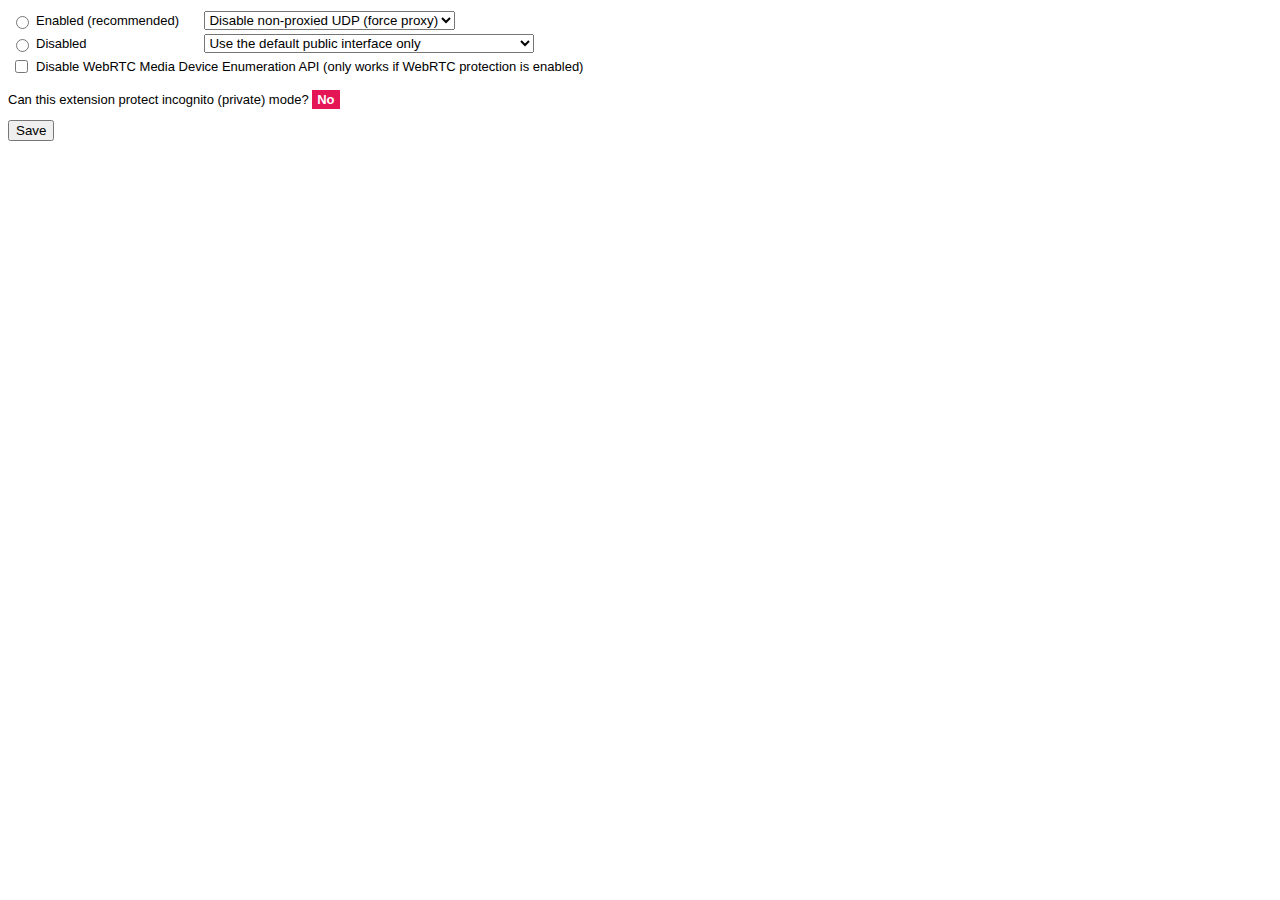
<file: data/options/index.html>
<!DOCTYPE html PUBLIC "-//W3C//DTD XHTML 1.0 Transitional//EN" "http://www.w3.org/TR/xhtml1/DTD/xhtml1-transitional.dtd">
<html xmlns="http://www.w3.org/1999/xhtml">
  <head>
    <meta http-equiv="Content-Type" content="text/html; charset=UTF-8"/>
    <title>Untitled Document</title>
    <style>
      body {
        font-family: "Helvetica Neue",Helvetica,sans-serif;
        font-size: 13px;
      }
      #incognito {
        color: #fff;
        font-weight: bold;
        background-color: #E41655;
        padding: 2px 5px;
      }
      #incognito[data-enabled=true] {
        background-color: #1B8057;
      }
    </style>
  </head>
  <body>
    <table>
      <tr>
        <td><input type="radio" name="select" id="enabled"></td>
        <td><label for="enabled">Enabled (recommended)</label></td>
        <td>
          <select id="when-enabled">
            <option value="disable_non_proxied_udp">Disable non-proxied UDP (force proxy)</option>
          </select>
        </td>
      </tr>
      <tr>
        <td><input type="radio" name="select" id="disabled"></td>
        <td><label for="disabled">Disabled</label></td>
        <td>
          <select id="when-disabled">
            <option value="default_public_interface_only">Use the default public interface only</option>
            <option value="default_public_and_private_interfaces">Use the default public interface and private interface</option>
          </select>
        </td>
      </tr>
      <tr>
        <td><input type="checkbox" id="device-enum-api"></td>
        <td colspan="2"><label for="device-enum-api">Disable WebRTC Media Device Enumeration API (only works if WebRTC protection is enabled)</label></td>
      </tr>
    </table>
    <p>
      Can this extension protect incognito (private) mode? <span id="incognito">No</span>
    </p>
    <div>
      <input type="button" value="Save" id="save">
      <span id="info"></span>
    </div>
    <script src="index.js"></script>
  </body>
</html>
</file>
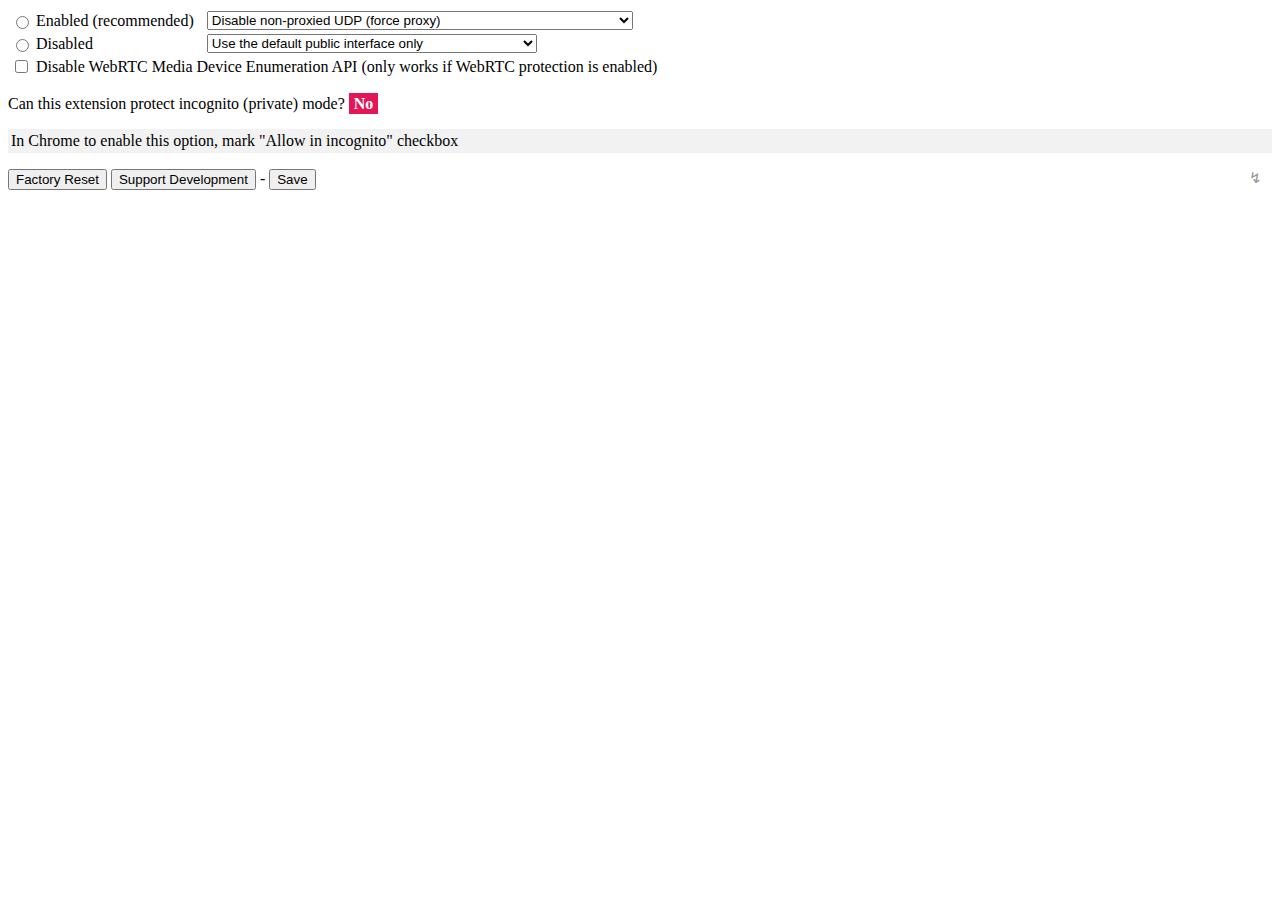
<file: v2/data/options/index.html>
<!DOCTYPE html PUBLIC "-//W3C//DTD XHTML 1.0 Transitional//EN" "http://www.w3.org/TR/xhtml1/DTD/xhtml1-transitional.dtd">
<html xmlns="http://www.w3.org/1999/xhtml">
  <head>
    <meta http-equiv="Content-Type" content="text/html; charset=UTF-8"/>
    <title>WebRTC Protect :: Options Page</title>
    <style>
      #incognito {
        color: #fff;
        font-weight: bold;
        background-color: #E41655;
        padding: 2px 5px;
      }
      #incognito[data-enabled=true] {
        background-color: #1B8057;
      }
      @supports (-moz-appearance:none) {
        body {
          font-size: 13px;
          font-family: Arial, "Helvetica Neue", Helvetica, sans-serif;
          margin: 10px;
        }
        button,
        input[type=submit],
        input[type=button] {
          height: 24px;
          color: #444;
          background-image: linear-gradient(rgb(237, 237, 237), rgb(237, 237, 237) 38%, rgb(222, 222, 222));
          box-shadow: rgba(0, 0, 0, 0.08) 0 1px 0, rgba(255, 255, 255, 0.75) 0 1px 2px inset;
          text-shadow: rgb(240, 240, 240) 0 1px 0;
          border: solid 1px rgba(0, 0, 0, 0.25);
        }
        input[type=button]:disabled {
          opacity: 0.5;
        }
      }
    </style>
  </head>
  <body>
    <table>
      <tr>
        <td><input type="radio" name="select" id="enabled"></td>
        <td><label for="enabled">Enabled (recommended)</label></td>
        <td>
          <select id="when-enabled">
            <option value="disable_non_proxied_udp">Disable non-proxied UDP (force proxy)</option>
            <option value="proxy_only">Only connections using TURN on a TCP connection through a proxy</option>
          </select>
        </td>
      </tr>
      <tr>
        <td><input type="radio" name="select" id="disabled"></td>
        <td><label for="disabled">Disabled</label></td>
        <td>
          <select id="when-disabled">
            <option value="default_public_interface_only">Use the default public interface only</option>
            <option value="default_public_and_private_interfaces">Use the default public interface and private interface</option>
          </select>
        </td>
      </tr>
      <tr>
        <td><input type="checkbox" id="device-enum-api"></td>
        <td colspan="2"><label for="device-enum-api">Disable WebRTC Media Device Enumeration API (only works if WebRTC protection is enabled)</label></td>
      </tr>
    </table>
    <p>
      Can this extension protect incognito (private) mode? <span id="incognito">No</span>
      <div style="background-color: rgba(0, 0, 0, 0.05); padding: 3px; margin-top: 5px;">In Chrome to enable this option, mark "Allow in incognito" checkbox</div>
    </p>
    <div id="explore"></div>
    <div>
      <input type="button" value="Factory Reset" id="reset">
      <input type="button" value="Support Development" id="support"> - <input type="button" value="Save" id="save">
      <span id="toast"></span>
    </div>
    <script src="index.js"></script>
    <script async src="matched.js"></script>
  </body>
</html>
</file>
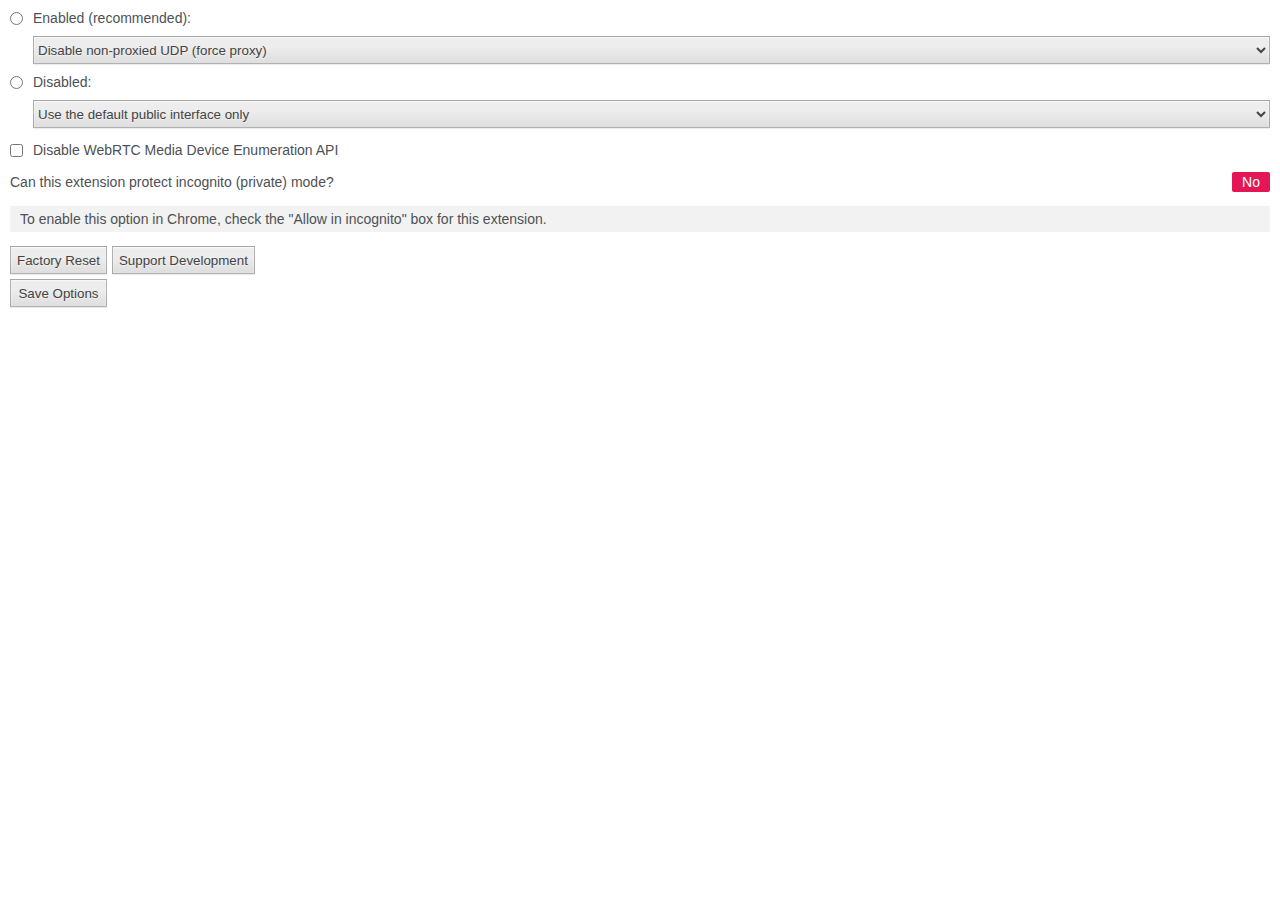
<file: v3/data/options/index.html>
<!DOCTYPE html>
<html>
<head>
  <meta http-equiv="Content-Type" content="text/html; charset=UTF-8"/>
  <meta name="viewport" content="width=device-width, initial-scale=1">
  <title>Options Page :: WebRTC Protect</title>
  <link rel="stylesheet" type="text/css" href="index.css">
</head>
<body>
  <div class="second">
    <input type="radio" name="select" id="enabled">
    <label for="enabled">Enabled (recommended):</label>
    <span></span>
    <select id="when-enabled">
      <option value="disable_non_proxied_udp">Disable non-proxied UDP (force proxy)</option>
      <option value="proxy_only">Only connections using TURN on a TCP connection through a proxy</option>
    </select>
    <input type="radio" name="select" id="disabled">
    <label for="disabled">Disabled:</label>
    <span></span>
    <select id="when-disabled">
      <option value="default_public_interface_only">Use the default public interface only</option>
      <option value="default_public_and_private_interfaces">Use the default public interface and private interface</option>
    </select>
  </div>
  <p class="second">
    <input type="checkbox" id="device-enum-api">
    <label for="device-enum-api">Disable WebRTC Media Device Enumeration API</label>
  </p>

  <p class="fgtt">
    Can this extension protect incognito (private) mode? <span id="incognito">No</span>
    <div class="note">To enable this option in Chrome, check the "Allow in incognito" box for this extension.</div>
  </p>
  <div id="buttons">
    <input type="button" value="Factory Reset" id="reset">
    <input type="button" value="Support Development" id="support">
    <input type="button" value="Save Options" id="save">
    <span id="toast"></span>
  </div>
  <script src="index.js"></script>
</body>
</html>
</file>
<file: v3/data/options/index.css>
body {
  font-size: 14px;
  font-family: Arial, "Helvetica Neue", Helvetica, sans-serif;
  background-color: #fff;
  color: #4d5156;
  margin: 10px;
}
select,
button,
input[type=submit],
input[type=button] {
  height: 28px;
  color: #444;
  background-image: linear-gradient(rgb(237, 237, 237), rgb(237, 237, 237) 38%, rgb(222, 222, 222));
  box-shadow: rgba(0, 0, 0, 0.08) 0 1px 0, rgba(255, 255, 255, 0.75) 0 1px 2px inset;
  text-shadow: rgb(240, 240, 240) 0 1px 0;
}
select,
button,
textarea,
input[type=submit],
input[type=button] {
  border: solid 1px rgba(0, 0, 0, 0.25);
}
select {
  width: 100%;
}
input[type=button]:disabled {
  opacity: 0.5;
}
input[type=radio],
input[type=checkbox] {
  margin: 0;
}
textarea {
  width: 100%;
  box-sizing: border-box;
  display: block;
}
textarea,
input[type=text],
input[type=number] {
  padding: 5px;
  outline: none;
}
textarea:focus,
input[type=text]:focus,
input[type=number]:focus {
  background-color: #e5f8ff;
}
a,
a:visited {
  color: #07c;
}

#incognito {
  color: #fff;
  background-color: #e41655;
  padding: 2px 10px;
  border-radius: 2px;
}
#incognito[data-enabled=true] {
  background-color: #1b8057;
}

.second {
  display: grid;
  grid-template-columns: min-content 1fr;
  grid-gap: 10px;
  align-items: center;
}
.fgtt {
  display: grid;
  grid-template-columns: 1fr min-content;
  grid-gap: 10px;
  align-items: center;
}
.note {
  background-color: rgba(0, 0, 0, 0.05);
  padding: 5px 10px;
  margin-top: 5px;
}

label[for="device-enum-api"] {
  grid-column: 2/4;
}

#buttons {
  display: grid;
  grid-template-columns: min-content 1fr;
  grid-gap: 5px;
  align-items: center;
}
#support {
  justify-self: start;
}
</file>
